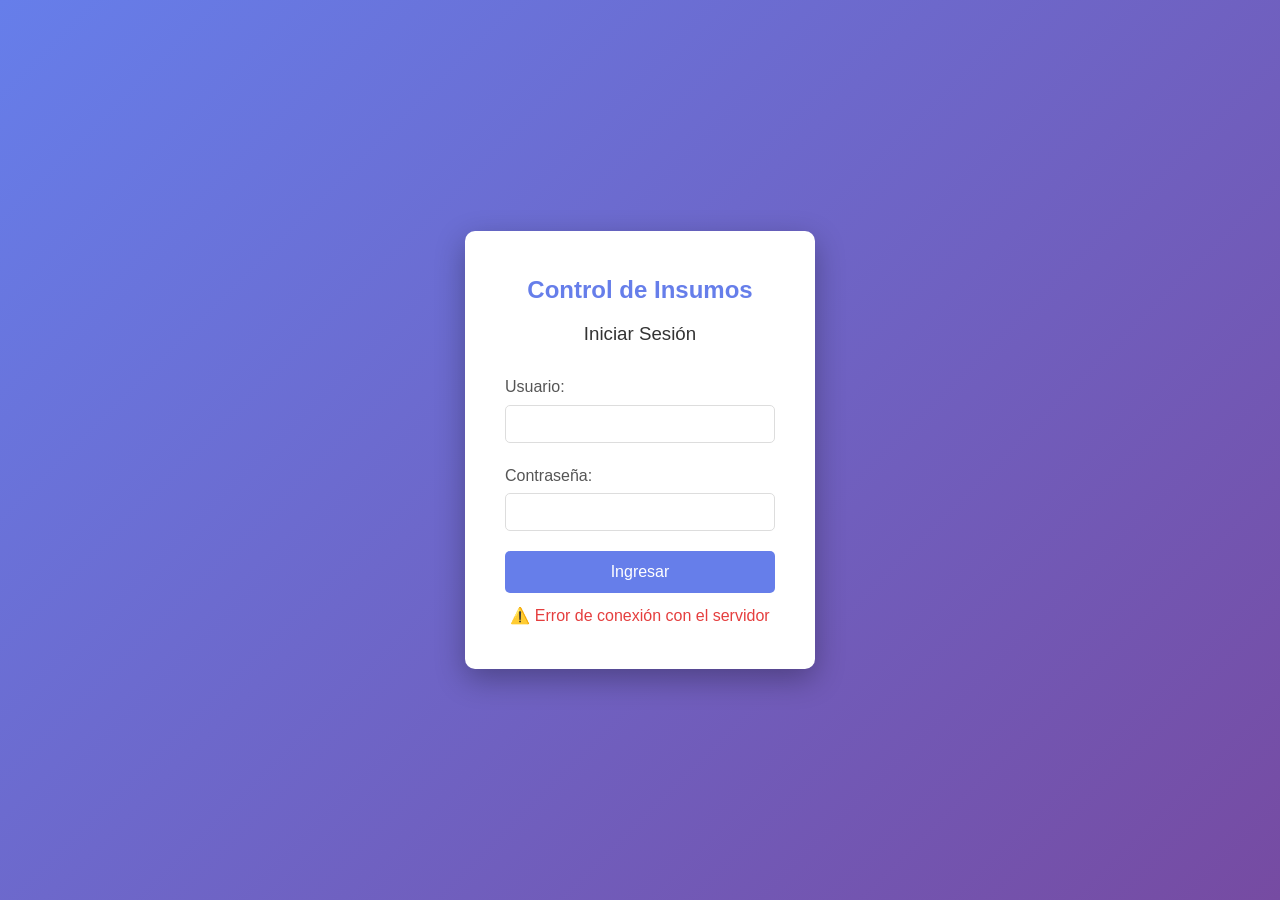
<file: index.html>
<!DOCTYPE html>
<html lang="es">
<head>
    <meta charset="UTF-8">
    <meta name="viewport" content="width=device-width, initial-scale=1.0">
    <title>Control de Insumos</title>
    <link rel="stylesheet" href="style.css">
</head>
<body>
    <!-- Pantalla Login -->
    <div id="login-container">
        <div class="login-box">
            <h2>Control de Insumos</h2>
            <h3>Iniciar Sesión</h3>
            <form id="login-form">
                <div class="form-group">
                    <label for="username">Usuario:</label>
                    <input type="text" id="username" required>
                </div>
                <div class="form-group">
                    <label for="password">Contraseña:</label>
                    <input type="password" id="password" required>
                </div>
                <button type="submit">Ingresar</button>
                <div id="login-error" class="error-message"></div>
            </form>
        </div>
    </div>

    <!-- Pantalla Principal -->
    <div id="main-container" style="display: none;">
        <nav class="navbar">
            <div class="nav-header">
                <h1>Control de Insumos para el Área de Lavado y Sanidad</h1>
                <div class="user-info">
                    <span id="user-name">Usuario</span>
                    <button id="logout-btn" class="btn-logout">Cerrar Sesión</button>
                </div>
            </div>
            <div class="nav-tabs">
                <button class="tab-btn active" data-tab="insumos">Insumos</button>
                <button class="tab-btn" data-tab="movimientos">Movimientos</button>
                <button class="tab-btn" data-tab="categorias">Categorías</button>
                <button class="tab-btn" data-tab="proveedores">Proveedores</button>
                <button class="tab-btn" data-tab="reportes">Reportes</button>
            </div>
        </nav>

        <div class="content">
            <!-- Tab Insumos -->
            <div id="tab-insumos" class="tab-content active">
                <div class="tab-header">
                    <h2>Gestión de Insumos</h2>
                    <button id="btn-nuevo-insumo" class="btn-primary">+ Nuevo Insumo</button>
                </div>
                <div class="search-container">
                    <input type="text" id="search-insumo" placeholder="Buscar insumo...">
                </div>
                <table id="insumos-table">
                    <thead>
                        <tr>
                            <th>Código</th>
                            <th>Nombre</th>
                            <th>Categoría</th>
                            <th>Stock</th>
                            <th>Mínimo</th>
                            <th>Precio</th>
                            <th>Acciones</th>
                        </tr>
                    </thead>
                    <tbody id="insumos-body"></tbody>
                </table>
            </div>

            <!-- Tab Movimientos -->
            <div id="tab-movimientos" class="tab-content">
                <div class="tab-header">
                    <h2>Registro de Movimientos</h2>
                    <button id="btn-nuevo-movimiento" class="btn-primary">+ Nuevo Movimiento</button>
                </div>
                <table id="movimientos-table">
                    <thead>
                        <tr>
                            <th>Fecha</th>
                            <th>Insumo</th>
                            <th>Tipo</th>
                            <th>Cantidad</th>
                            <th>Usuario</th>
                            <th>Observaciones</th>
                        </tr>
                    </thead>
                    <tbody id="movimientos-body"></tbody>
                </table>
            </div>

            <!-- Tab Categorías -->
            <div id="tab-categorias" class="tab-content">
                <div class="tab-header">
                    <h2>Categorías</h2>
                    <button id="btn-nueva-categoria" class="btn-primary">+ Nueva Categoría</button>
                </div>
                <table id="categorias-table">
                    <thead>
                        <tr>
                            <th>ID</th>
                            <th>Nombre</th>
                            <th>Descripción</th>
                            <th>Acciones</th>
                        </tr>
                    </thead>
                    <tbody id="categorias-body"></tbody>
                </table>
            </div>

            <!-- Tab Proveedores -->
            <div id="tab-proveedores" class="tab-content">
                <div class="tab-header">
                    <h2>Proveedores</h2>
                    <button id="btn-nuevo-proveedor" class="btn-primary">+ Nuevo Proveedor</button>
                </div>
                <table id="proveedores-table">
                    <thead>
                        <tr>
                            <th>ID</th>
                            <th>Nombre</th>
                            <th>Contacto</th>
                            <th>Teléfono</th>
                            <th>Email</th>
                            <th>Acciones</th>
                        </tr>
                    </thead>
                    <tbody id="proveedores-body"></tbody>
                </table>
            </div>

            <!-- Tab Reportes -->
            <div id="tab-reportes" class="tab-content">
                <h2>Reportes</h2>
                <div class="reportes-grid">
                    <div class="reporte-card">
                        <h3>Stock Bajo</h3>
                        <div id="stock-bajo-list"></div>
                    </div>
                    <div class="reporte-card">
                        <h3>Resumen General</h3>
                        <div id="resumen-general"></div>
                    </div>
                </div>
            </div>
        </div>
    </div>

    <!-- Modal Insumo -->
    <div id="modal-insumo" class="modal">
        <div class="modal-content">
            <span class="close">&times;</span>
            <h2 id="modal-insumo-title">Nuevo Insumo</h2>
            <form id="insumo-form">
                <input type="hidden" id="insumo-id">
                <div class="form-group">
                    <label>Código:</label>
                    <input type="text" id="insumo-codigo" required>
                </div>
                <div class="form-group">
                    <label>Nombre:</label>
                    <input type="text" id="insumo-nombre" required>
                </div>
                <div class="form-group">
                    <label>Categoría:</label>
                    <select id="insumo-categoria"></select>
                </div>
                <div class="form-group">
                    <label>Unidad de Medida:</label>
                    <input type="text" id="insumo-unidad">
                </div>
                <div class="form-group">
                    <label>Stock Mínimo:</label>
                    <input type="number" id="insumo-stock-minimo" value="5">
                </div>
                <div class="form-group">
                    <label>Stock Actual:</label>
                    <input type="number" id="insumo-stock-actual" value="0">
                </div>
                <div class="form-group">
                    <label>Precio Unitario:</label>
                    <input type="number" step="0.01" id="insumo-precio" value="0">
                </div>
                <div class="form-group">
                    <label>Descripción:</label>
                    <textarea id="insumo-descripcion"></textarea>
                </div>
                <button type="submit">Guardar Insumo</button>
            </form>
        </div>
    </div>

    <!-- Modal Movimiento -->
    <div id="modal-movimiento" class="modal">
        <div class="modal-content">
            <span class="close">&times;</span>
            <h2>Nuevo Movimiento</h2>
            <form id="movimiento-form">
                <div class="form-group">
                    <label>Insumo:</label>
                    <select id="movimiento-insumo" required></select>
                </div>
                <div class="form-group">
                    <label>Tipo:</label>
                    <select id="movimiento-tipo" required>
                        <option value="entrada">Entrada</option>
                        <option value="salida">Salida</option>
                    </select>
                </div>
                <div class="form-group">
                    <label>Cantidad:</label>
                    <input type="number" id="movimiento-cantidad" required min="1">
                </div>
                <div class="form-group">
                    <label>Observaciones:</label>
                    <textarea id="movimiento-observaciones"></textarea>
                </div>
                <button type="submit">Registrar Movimiento</button>
            </form>
        </div>
    </div>

    <!-- Modal Categoría -->
    <div id="modal-categoria" class="modal">
        <div class="modal-content">
            <span class="close">&times;</span>
            <h2 id="modal-categoria-title">Nueva Categoría</h2>
            <form id="categoria-form">
                <input type="hidden" id="categoria-id">
                <div class="form-group">
                    <label>Nombre Categoría:</label>
                    <input type="text" id="categoria-nombre" required>
                </div>
                <div class="form-group">
                    <label>Descripción:</label>
                    <textarea id="categoria-descripcion"></textarea>
                </div>
                <button type="submit">Guardar Categoría</button>
            </form>
        </div>
    </div>

    <script src="scripts.js"></script>
</body>
</html>
</file>
<file: style.css>
/* inicio */
   * {
    margin: 0;
    padding: 0;
    box-sizing: border-box;
}

body {
    font-family: 'Segoe UI', Tahoma, Geneva, Verdana, sans-serif;
    background: #f5f5f5;
    color: #333;
    line-height: 1.6;
}

/* Login */
#login-container {
    display: flex;
    justify-content: center;
    align-items: center;
    min-height: 100vh;
    background: linear-gradient(135deg, #667eea 0%, #764ba2 100%);
}

.login-box {
    background: white;
    padding: 40px;
    border-radius: 10px;
    box-shadow: 0 10px 30px rgba(0,0,0,0.3);
    width: 350px;
}

.login-box h2 {
    color: #667eea;
    text-align: center;
    margin-bottom: 10px;
}

.login-box h3 {
    color: #333;
    text-align: center;
    margin-bottom: 25px;
    font-weight: normal;
}

.login-box .form-group {
    margin-bottom: 20px;
}

.login-box label {
    display: block;
    margin-bottom: 5px;
    color: #555;
}

.login-box input {
    width: 100%;
    padding: 10px;
    border: 1px solid #ddd;
    border-radius: 5px;
    font-size: 14px;
}

.login-box button {
    width: 100%;
    padding: 12px;
    background: #667eea;
    color: white;
    border: none;
    border-radius: 5px;
    font-size: 16px;
    cursor: pointer;
    transition: background 0.3s;
}

.login-box button:hover {
    background: #5a67d8;
}

.error-message {
    color: #e53e3e;
    margin-top: 10px;
    text-align: center;
}

/* Navbar */
.navbar {
    background: #2d3748;
    color: white;
    padding: 0 20px;
    box-shadow: 0 2px 10px rgba(0,0,0,0.1);
}

.nav-header {
    display: flex;
    justify-content: space-between;
    align-items: center;
    padding: 15px 0;
}

.nav-header h1 {
    font-size: 24px;
}

.user-info {
    display: flex;
    align-items: center;
    gap: 15px;
}

.btn-logout {
    padding: 8px 16px;
    background: #e53e3e;
    color: white;
    border: none;
    border-radius: 5px;
    cursor: pointer;
}

.nav-tabs {
    display: flex;
    gap: 5px;
    padding: 5px 0;
}

.tab-btn {
    padding: 10px 20px;
    background: transparent;
    color: #a0aec0;
    border: none;
    cursor: pointer;
    border-radius: 5px 5px 0 0;
    transition: all 0.3s;
}

.tab-btn:hover {
    color: white;
    background: rgba(255,255,255,0.1);
}

.tab-btn.active {
    color: white;
    background: rgba(255,255,255,0.2);
    border-bottom: 3px solid #667eea;
}

/* Content */
.content {
    padding: 20px;
    max-width: 1400px;
    margin: 0 auto;
}

.tab-content {
    display: none;
    animation: fadeIn 0.3s;
}

.tab-content.active {
    display: block;
}

@keyframes fadeIn {
    from { opacity: 0; transform: translateY(10px); }
    to { opacity: 1; transform: translateY(0); }
}

.tab-header {
    display: flex;
    justify-content: space-between;
    align-items: center;
    margin-bottom: 20px;
}

.btn-primary {
    padding: 10px 20px;
    background: #667eea;
    color: white;
    border: none;
    border-radius: 5px;
    cursor: pointer;
    transition: background 0.3s;
}

.btn-primary:hover {
    background: #5a67d8;
}

.search-container {
    margin-bottom: 20px;
}

.search-container input {
    width: 100%;
    padding: 10px;
    border: 1px solid #ddd;
    border-radius: 5px;
    font-size: 14px;
}

/* Tables */
table {
    width: 100%;
    background: white;
    border-radius: 8px;
    overflow: hidden;
    box-shadow: 0 2px 10px rgba(0,0,0,0.1);
}

thead {
    background: #2d3748;
    color: white;
}

th, td {
    padding: 12px 15px;
    text-align: left;
}

tbody tr:nth-child(even) {
    background: #f7fafc;
}

tbody tr:hover {
    background: #edf2f7;
}

.btn-action {
    padding: 5px 10px;
    border: none;
    border-radius: 3px;
    cursor: pointer;
    margin: 0 3px;
    font-size: 12px;
}

.btn-edit {
    background: #48bb78;
    color: white;
}

.btn-delete {
    background: #fc8181;
    color: white;
}

.btn-edit:hover {
    background: #38a169;
}

.btn-delete:hover {
    background: #f56565;
}

/* Modales */
.modal {
    display: none;
    position: fixed;
    z-index: 1000;
    left: 0;
    top: 0;
    width: 100%;
    height: 100%;
    background: rgba(0,0,0,0.5);
    justify-content: center;
    align-items: center;
}

.modal-content {
    background: white;
    padding: 30px;
    border-radius: 10px;
    width: 90%;
    max-width: 500px;
    max-height: 90vh;
    overflow-y: auto;
    position: relative;
}

.close {
    position: absolute;
    right: 20px;
    top: 15px;
    font-size: 28px;
    cursor: pointer;
    color: #aaa;
}

.close:hover {
    color: #333;
}

.modal-content .form-group {
    margin-bottom: 15px;
}

.modal-content label {
    display: block;
    margin-bottom: 5px;
    color: #555;
}

.modal-content input,
.modal-content select,
.modal-content textarea {
    width: 100%;
    padding: 8px;
    border: 1px solid #ddd;
    border-radius: 5px;
    font-size: 14px;
}

.modal-content textarea {
    resize: vertical;
    min-height: 60px;
}

.modal-content button[type="submit"] {
    width: 100%;
    padding: 12px;
    background: #667eea;
    color: white;
    border: none;
    border-radius: 5px;
    font-size: 16px;
    cursor: pointer;
    margin-top: 10px;
}

.modal-content button[type="submit"]:hover {
    background: #5a67d8;
}

/* Reportes */
.reportes-grid {
    display: grid;
    grid-template-columns: 1fr 1fr;
    gap: 20px;
    margin-top: 20px;
}

.reporte-card {
    background: white;
    padding: 20px;
    border-radius: 8px;
    box-shadow: 0 2px 10px rgba(0,0,0,0.1);
}

.reporte-card h3 {
    color: #2d3748;
    margin-bottom: 15px;
    border-bottom: 2px solid #667eea;
    padding-bottom: 10px;
}

.reporte-card ul {
    list-style: none;
}

.reporte-card li {
    padding: 8px 0;
    border-bottom: 1px solid #edf2f7;
}

.stock-bajo-item {
    color: #e53e3e;
    font-weight: bold;
}

.resumen-item {
    display: flex;
    justify-content: space-between;
    padding: 10px 0;
    border-bottom: 1px solid #edf2f7;
}

.resumen-item .label {
    color: #555;
}

.resumen-item .value {
    font-weight: bold;
    color: #2d3748;
}

/* Responsive */
@media (max-width: 768px) {
    .nav-header {
        flex-direction: column;
        gap: 10px;
    }
    
    .nav-tabs {
        flex-wrap: wrap;
        justify-content: center;
    }
    
    .tab-btn {
        font-size: 12px;
        padding: 8px 12px;
    }
    
    .reportes-grid {
        grid-template-columns: 1fr;
    }
    
    .modal-content {
        width: 95%;
        padding: 20px;
    }
    
    table {
        font-size: 12px;
    }
    
    th, td {
        padding: 8px 10px;
    }
}
</file>
